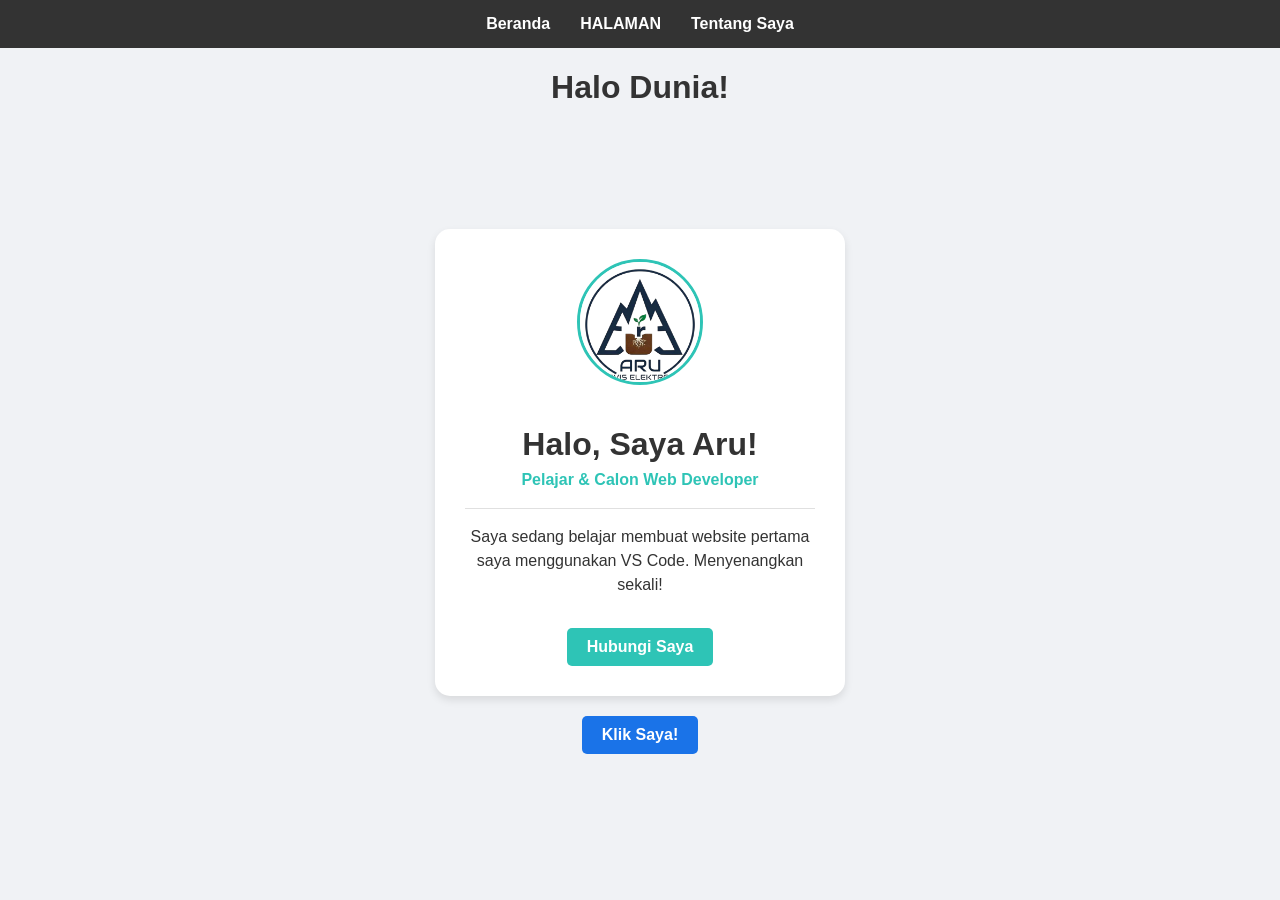
<file: index.html>
<!DOCTYPE html>
<html lang="id">
<head>
    <meta charset="UTF-8">
    <meta name="viewport" content="width=device-width, initial-scale=1.0">
    <title>Website Biodata Saya</title>
    <!-- Menyambungkan HTML dengan file gaya/desain CSS -->
    <link rel="stylesheet" href="style.css">
</head>
<body>

    <!-- Navigasi Halaman -->
    <nav class="navbar">
        <a href="index.html">Beranda</a>
        <a href="*">HALAMAN</a>
        <a href="tentang.html">Tentang Saya</a>
    </nav>

    <h1>Halo Dunia!</h1>

    <!-- Area Konten Utama -->
    <div class="konten-utama">
        
        <!-- Kartu Biodata Budi -->
        <div class="kartu">
            <!-- Tag foto profil -->
            <img src="foto.png" alt="Foto Profil Saya" class="foto-profil">
            
            <h1>Halo, Saya Aru!</h1>
            <p class="pekerjaan">Pelajar & Calon Web Developer</p>
            <hr>
            <p>Saya sedang belajar membuat website pertama saya menggunakan VS Code. Menyenangkan sekali!</p>
            <a href="https://wa.me" target="_blank" class="tombol">Hubungi Saya</a>
        </div>

        <!-- Tombol Interaktif JavaScript -->
        <div class="aksi-tombol">
            <button id="tombolKlik">Klik Saya!</button>
        </div>

    </div>

    <!-- Menulis Kode JavaScript -->
    <script>
        // Mengambil elemen tombol berdasarkan ID
        const tombol = document.getElementById('tombolKlik');
        
        // Memberikan aksi ketika tombol diklik
        tombol.addEventListener('click', function() {
            alert('Halo! Terima kasih sudah mengklik tombol ini. Kamu hebat!');
        });
    </script>

</body>
</html>
</file>
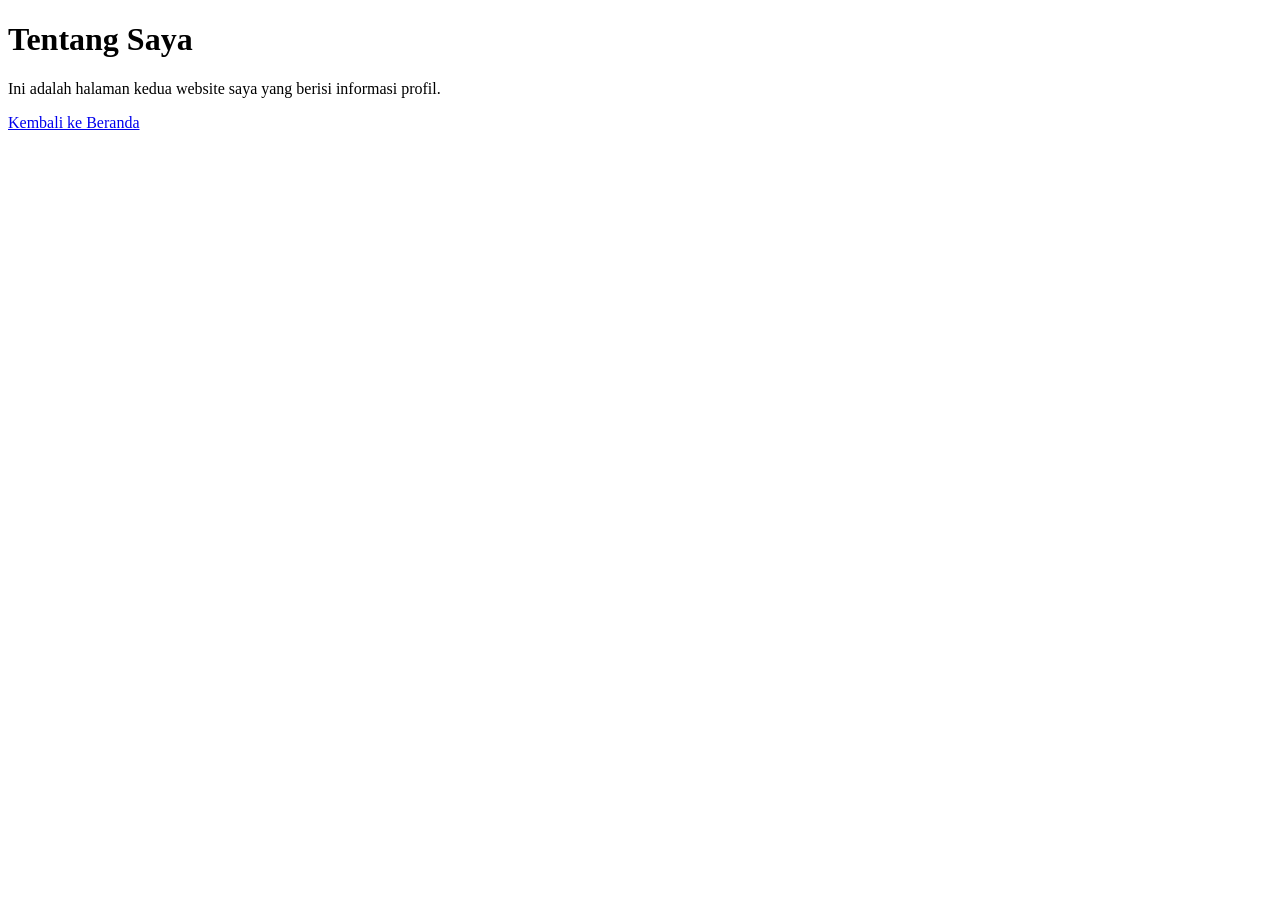
<file: tentang.html>
<!DOCTYPE html>
<html lang="en">
<head>
    <meta charset="UTF-8">
    <title>Tentang Saya</title>
</head>
<body>
    <h1>Tentang Saya</h1>
    <p>Ini adalah halaman kedua website saya yang berisi informasi profil.</p>
    <!-- Link untuk kembali ke halaman utama -->
    <a href="index.html">Kembali ke Beranda</a>
</body>
</html>
</file>
<file: style.css>
/* ==========================================
   1. ATURAN GLOBAL & HALAMAN (BODY)
   ========================================== */
body {
    font-family: 'Segoe UI', Tahoma, Geneva, Verdana, sans-serif;
    background-color: #f0f2f5;
    margin: 0;
    padding: 0;
}

/* ==========================================
   2. NAVIGASI BAR (NAVBAR)
   ========================================== */
.navbar {
    display: flex;                  /* Mengaktifkan mode Flexbox */
    justify-content: center;        /* Mengubah dari space-around menjadi center agar menu kumpul di tengah */
    gap: 30px;                      /* Menentukan jarak yang pas antara Beranda dan Tentang Saya (30 piksel) */
    background-color: #333;         /* Latar belakang hitam/gelap */
    padding: 15px;
}

.navbar a {
    color: white;
    text-decoration: none;          /* Menghilangkan garis bawah pada link */
    font-weight: bold;
}

.navbar a:hover {
    color: #2ec4b6;                 /* Berubah warna menjadi hijau mint saat diarahkan kursor */
}

/* ==========================================
   3. TATA LETAK UTAMA (KONTEN)
   ========================================== */
.konten-utama {
    display: flex;
    flex-direction: column;         /* Menyusun kartu dan tombol berurutan ke bawah */
    align-items: center;            /* Membuat konten berada tepat di tengah secara horizontal */
    justify-content: center;
    min-height: 80vh;               /* Memberi ruang vertikal agar konten berada di tengah halaman */
    padding: 20px;
    gap: 20px;                      /* Jarak antara kartu biodata dengan tombol di bawahnya */
}

h1 {
    color: #333;
    text-align: center;
    margin-bottom: 5px;
}

p {
    color: #333333;
    font-size: 16px;
    text-align: center;
    line-height: 1.5;
}

/* ==========================================
   4. KARTU BIODATA & FOTO PROFIL
   ========================================== */
.kartu {
    background-color: white;
    padding: 30px;
    border-radius: 15px;
    box-shadow: 0 4px 8px rgba(0, 0, 0, 0.1);
    text-align: center;
    max-width: 350px;
    width: 100%;
}

.pekerjaan {
    color: #2ec4b6;                 /* Warna Hijau mint sesuai pilihan Anda */
    font-weight: bold;
    margin-top: 0;
}

.foto-profil {
    width: 120px;                   /* Lebar foto */
    height: 120px;                  /* Tinggi foto */
    border-radius: 50%;             /* Mengaktifkan kembali agar foto bulat sempurna */
    object-fit: cover;              /* Memastikan foto tidak gepeng/terdistorsi */
    border: 3px solid #2ec4b6;      /* Garis tepi hijau mint */
    margin-bottom: 15px;            /* Memberikan jarak antara foto dan nama */
}

hr {
    border: 0;
    height: 1px;
    background: #e0e0e0;
    margin: 15px 0;
}

/* ==========================================
   5. GAYA TOMBOL (WHATSAPP & KLIK SAYA)
   ========================================== */
/* Tombol Hubungi Saya (WhatsApp) berbentuk Link */
.tombol {
    display: inline-block;
    margin-top: 15px;
    padding: 10px 20px;
    background-color: #2ec4b6;     /* Hijau mint */
    color: white;
    text-decoration: none;
    border-radius: 5px;
    font-weight: bold;
}

.tombol:hover {
    background-color: #209f93;     /* Hijau lebih gelap saat disentuh */
}

/* Tombol Klik Saya (Interaktif JavaScript) */
button {
    padding: 10px 20px;
    font-size: 16px;
    background-color: #1a73e8;     /* Warna biru agar kontras dengan tombol WA */
    color: white;
    border: none;
    border-radius: 5px;
    cursor: pointer;
    font-weight: bold;
}

button:hover {
    background-color: #155cb4;     /* Biru lebih gelap saat disentuh */
}

/* ==========================================
   6. ATURAN RESPONSIVE (UNTUK LAYAR HP)
   ========================================== */

/* @media artinya aturan ini HANYA berjalan jika lebar layar maksimal 576px (ukuran umum HP) */
@media (max-width: 576px) {
    
    /* 1. Mengubah arah susunan konten utama */
    .konten-utama {
        flex-direction: column;    /* Memastikan elemen tetap berurutan ke bawah */
        min-height: auto;          /* Melepaskan tinggi kaku agar halaman bisa di-scroll dengan pas */
        padding: 10px;             /* Memperkecil jarak tepi agar hemat ruang di layar HP */
        margin-top: 20px;          /* Mengurangi jarak atas agar tidak terlalu kosong */
    }

    /* 2. Menyesuaikan ukuran kotak biodata */
    .kartu {
        padding: 20px;             /* Mengurangi padding dalam kotak agar teks tidak terlalu sempit */
        max-width: 90%;            /* Kotak akan melebar fleksibel mengikuti 90% dari lebar layar HP */
    }

    /* 3. Memperkecil ukuran foto profil */
    .foto-profil {
        width: 100px;              /* Mengecilkan lebar foto dari 120px menjadi 100px */
        height: 100px;             /* Mengecilkan tinggi foto */
    }

    /* 4. Memperkecil ukuran font agar tidak kebesaran di HP */
    h1 {
        font-size: 24px;           /* Mengurangi ukuran judul */
    }

    p {
        font-size: 14px;           /* Mengurangi ukuran teks paragraf */
    }
}
</file>
